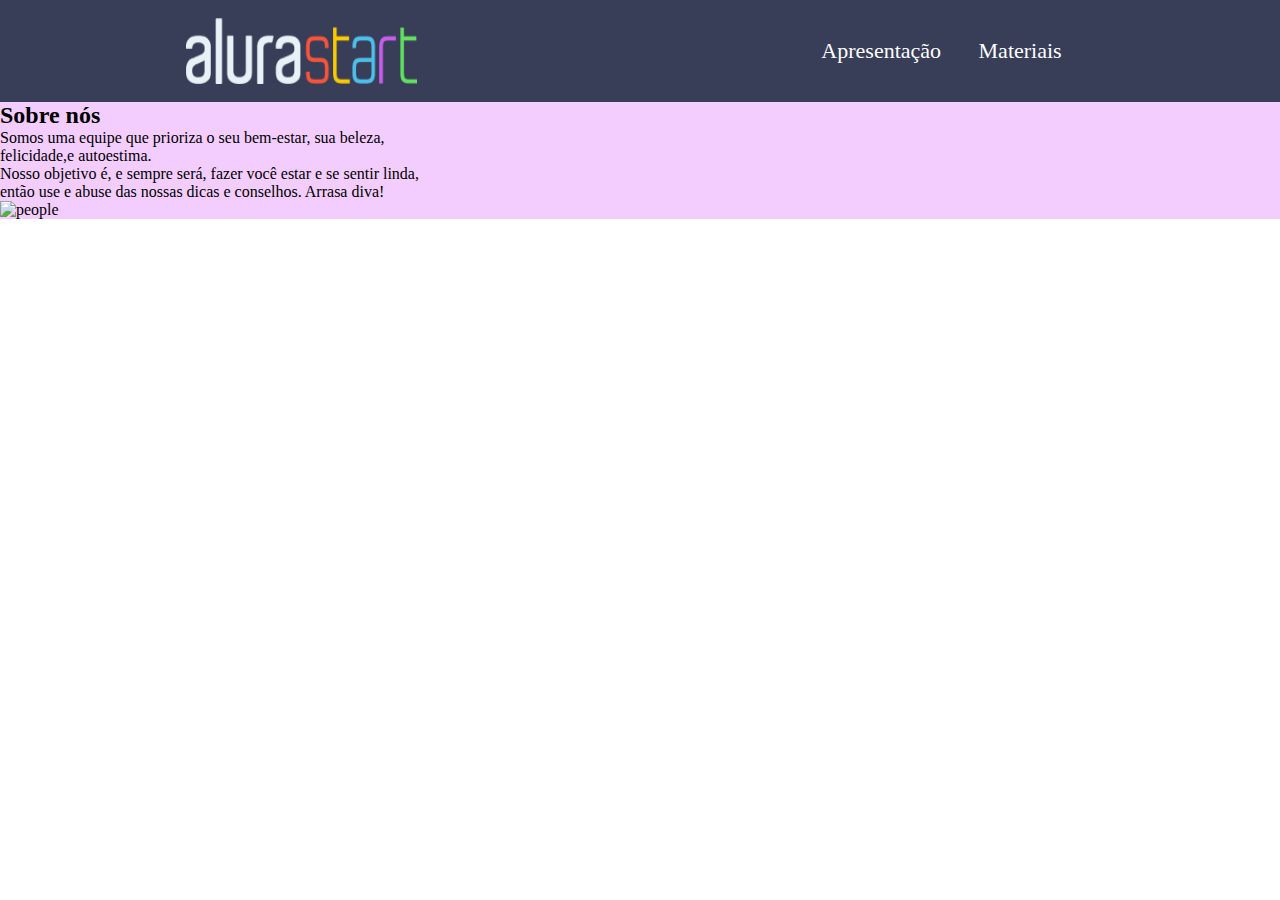
<file: index.html>
<!DOCTYPE html>
<html lang="pt-br">

<head>
    <meta charset="UTF-8">
    <meta name="viewport" content="width=device-width, initial-scale=1.0">
    <title>Site Escola</title>
    <link rel="stylesheet" href="style.css">
</head>

<body>
    <header class="cabecalho">
        <img class="cabecalho-imagem" src="./img/logo.png" alt="Logo do site">
        <ul class="cabecalho-lista-item">
            <li class="cabecalho-lista-item">Apresentação</li>
            <li class="cabecalho-lista-item">Materiais</li>
        </ul>
    </header>
</body>

</html>
<section>
    <section class="escola">
        <div class ="escola-conteúdo">
            <h2 class="escola-título">Sobre nós</h2>
    <p class= "escola-texto-um">Somos uma equipe que prioriza o seu bem-estar, sua beleza, felicidade,e autoestima.<p/>
        <p class= "escola-texto-dois">Nosso objetivo é, e sempre será, fazer você estar e se sentir linda, então use e abuse das nossas dicas e conselhos. Arrasa diva!<p/>
        </div> 

            <img scr="img/formula-bro-png"alt=people>
            <img class="escola-imagem"scr=
</file>
<file: style.css>
.cabecalho {
    background-color: #383D58;
    color: white;
    display: flex;
    justify-content: space-around;
    padding: 18px 0;
}

.cabecalho-imagem {
    width: 18%;
}

.cabecalho-lista-item {
    display: inline-block;
    margin: 0 16px;
    padding: 10px 0;
    font-size: 22px;
}

* {
    margin: 0;
    padding: 0;
}
.escola-imagem{
    width: 25%;
}

.escola {
    background-image:linear-gradient(#F4CDFF) 
}

.escola-conteúdo {
    width: 35%;
} 

display: flex;
justify-content: center; 
align-itens: center;
padding: 24px 0; 

.escola-título {
    padding: 24px 0;
}
</file>
